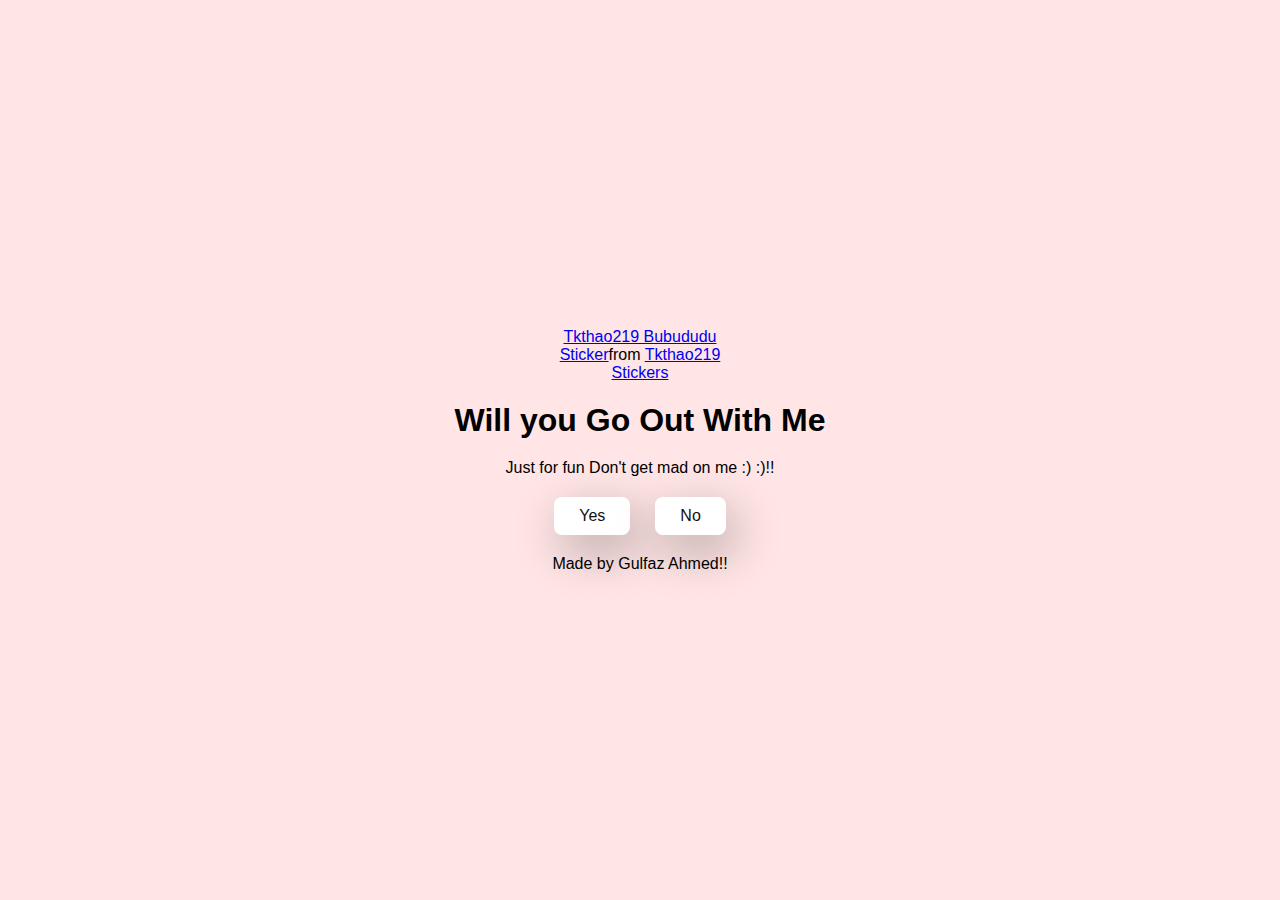
<file: index.html>
<!DOCTYPE html>
<html lang="en">
<head>
    <meta charset="UTF-8">
    <meta http-equiv="X-UA-Compatible" content="IE=edge">
    <meta name="viewport" content="width=device-width, initial-scale=1.0">
    <title>Asking her out</title>
    <link rel="stylesheet" href="style.css">
</head>
<body>
    <div class="container">
        <div class="tenor-gif-embed" data-postid="21620916" data-share-method="host" data-aspect-ratio="1" data-width="100%"><a href="https://tenor.com/view/tkthao219-bubududu-panda-gif-21620916">Tkthao219 Bubududu Sticker</a>from <a href="https://tenor.com/search/tkthao219-stickers">Tkthao219 Stickers</a></div> <script type="text/javascript" async src="https://tenor.com/embed.js"></script>
        <h1>Will you Go Out With Me</h1>
        <p>Just for fun Don't get mad on me :) :)!!</p>

        <div class="btn">
            <a href="yes.html">Yes</a>
            <a href="no1.html">No</a>
        </div>

        <p>Made by Gulfaz Ahmed!!</p>
    </div>
</body>
</html>
</file>
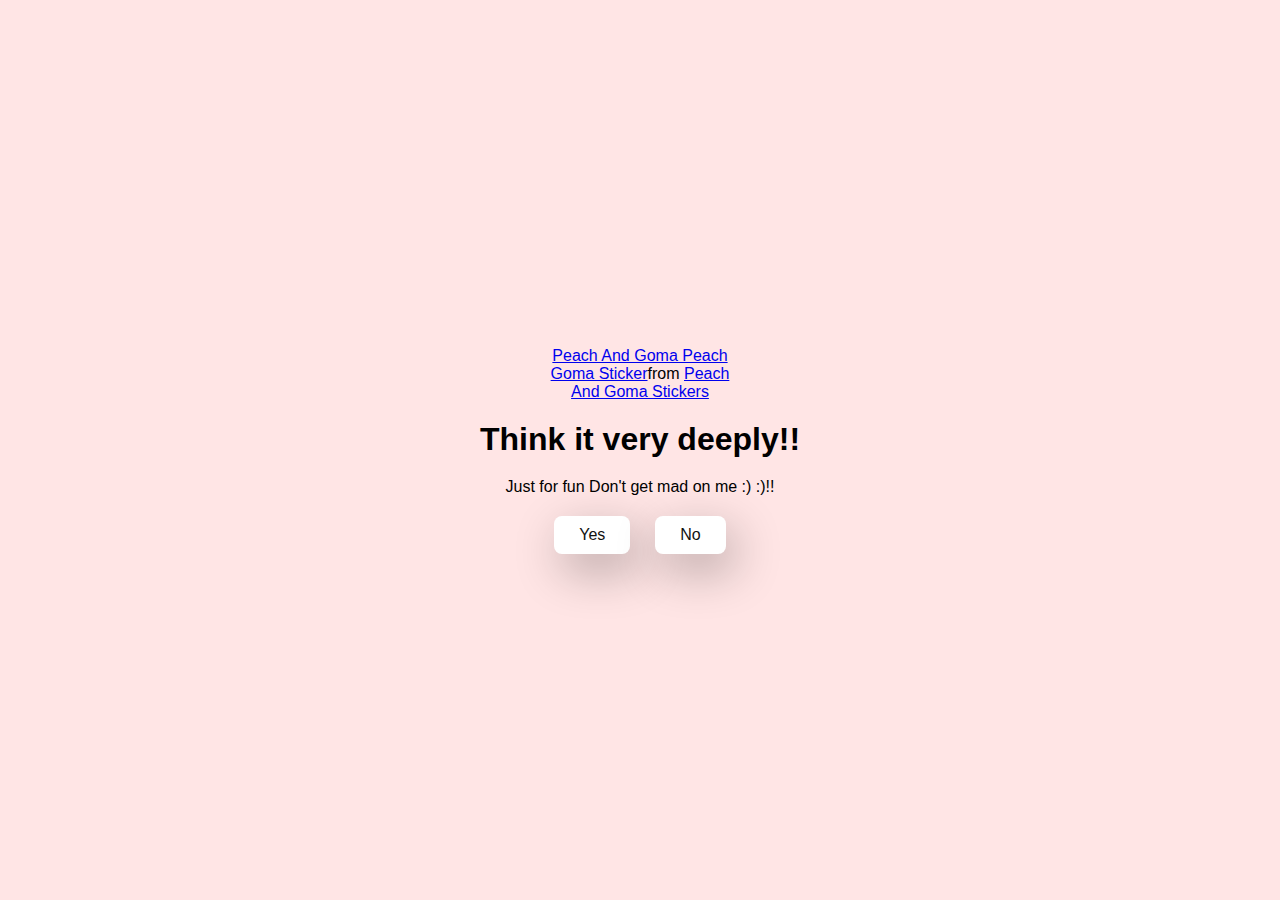
<file: no1.html>
<!DOCTYPE html>
<html lang="en">
<head>
    <meta charset="UTF-8">
    <meta http-equiv="X-UA-Compatible" content="IE=edge">
    <meta name="viewport" content="width=device-width, initial-scale=1.0">
    <title>Asking her out</title>
    <link rel="stylesheet" href="style.css">
</head>
<body>
    <div class="container">
        <div class="tenor-gif-embed" data-postid="5405467305818278730" data-share-method="host" data-aspect-ratio="1.06667" data-width="100%"><a href="https://tenor.com/view/peach-and-goma-peach-goma-peach-cat-goma-and-peach-kawaii-gif-5405467305818278730">Peach And Goma Peach Goma Sticker</a>from <a href="https://tenor.com/search/peach+and+goma-stickers">Peach And Goma Stickers</a></div> <script type="text/javascript" async src="https://tenor.com/embed.js"></script>
        <h1>Think it very deeply!!</h1>
        <p>Just for fun Don't get mad on me :) :)!!</p>

        <div class="btn">
            <a href="yes.html">Yes</a>
            <a href="no2.html">No</a>
        </div>
    </div>
</body>
</html>
</file>
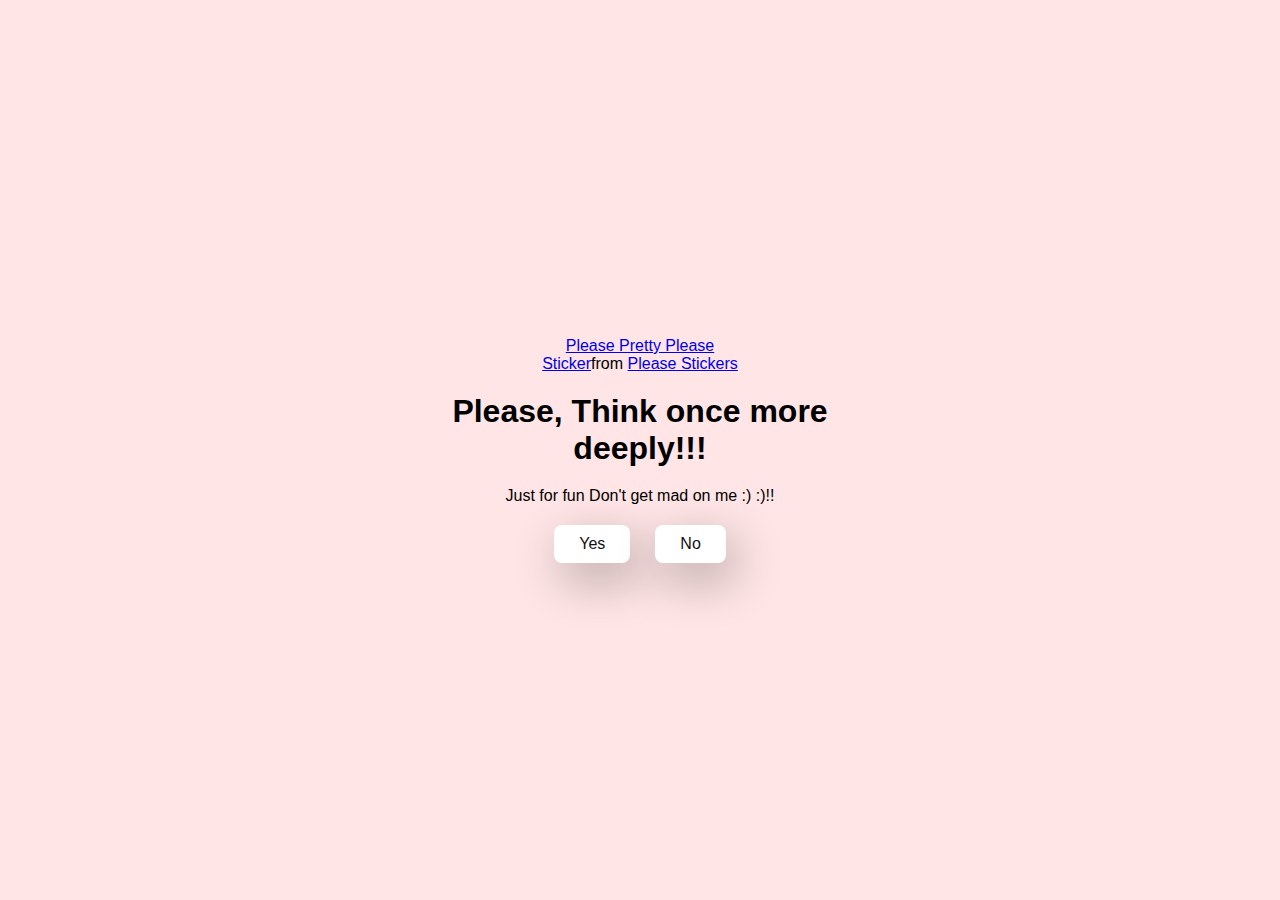
<file: no2.html>
<!DOCTYPE html>
<html lang="en">
<head>
    <meta charset="UTF-8">
    <meta http-equiv="X-UA-Compatible" content="IE=edge">
    <meta name="viewport" content="width=device-width, initial-scale=1.0">
    <title>Asking her out</title>
    <link rel="stylesheet" href="style.css">
</head>
<body>
    <div class="container">
        <div class="tenor-gif-embed" data-postid="3175356415547490741" data-share-method="host" data-aspect-ratio="1.07317" data-width="100%"><a href="https://tenor.com/view/please-pretty-please-yes-please-gif-3175356415547490741">Please Pretty Please Sticker</a>from <a href="https://tenor.com/search/please-stickers">Please Stickers</a></div> <script type="text/javascript" async src="https://tenor.com/embed.js"></script>
        <h1>Please, Think once more deeply!!!</h1>
        <p>Just for fun Don't get mad on me :) :)!!</p>

        <div class="btn">
            <a href="yes.html">Yes</a>
            <a href="no3.html">No</a>
        </div>
    </div>
</body>
</html>
</file>
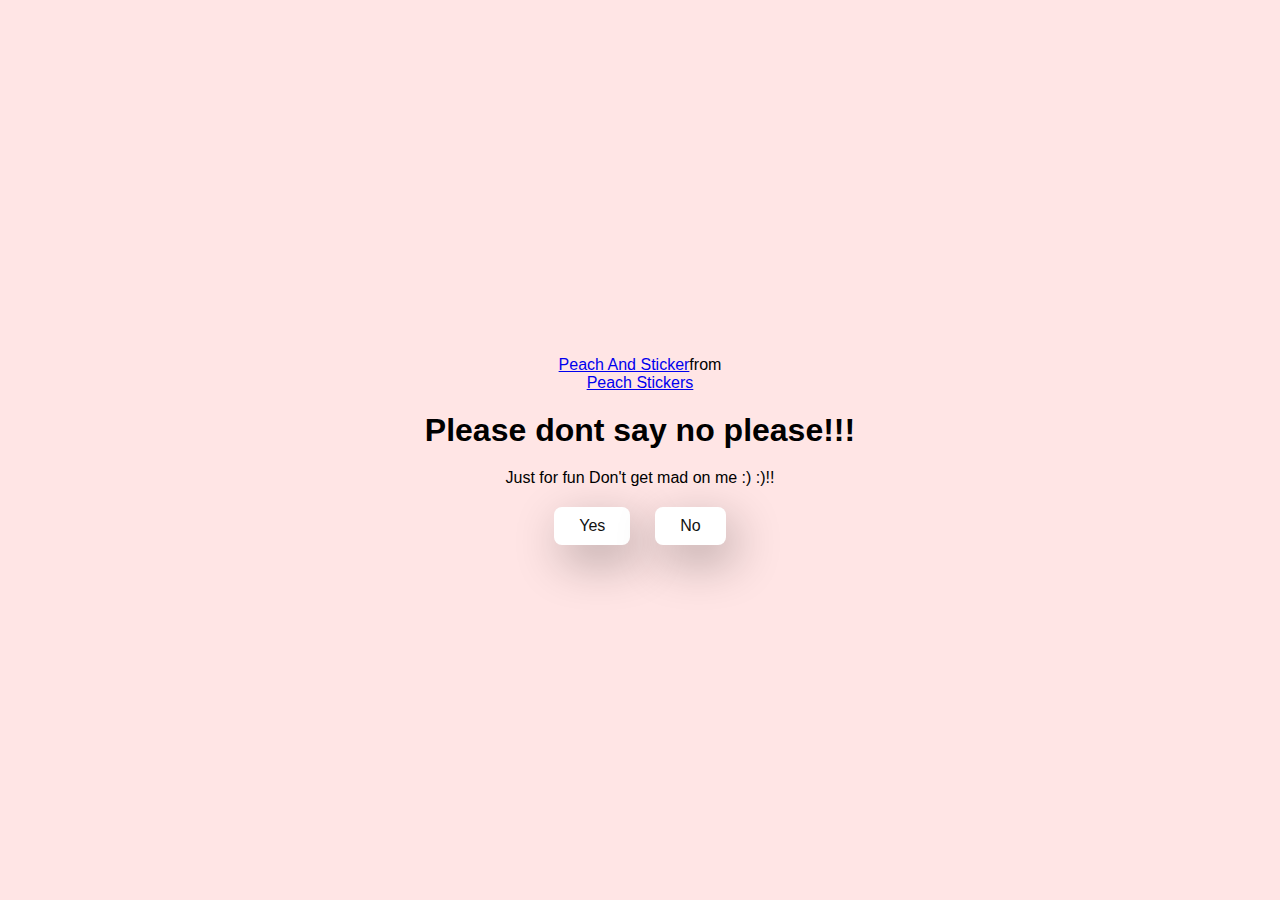
<file: no3.html>
<!DOCTYPE html>
<html lang="en">
<head>
    <meta charset="UTF-8">
    <meta http-equiv="X-UA-Compatible" content="IE=edge">
    <meta name="viewport" content="width=device-width, initial-scale=1.0">
    <title>Asking her out</title>
    <link rel="stylesheet" href="style.css">
</head>
<body>
    <div class="container">
        <div class="tenor-gif-embed" data-postid="20458653" data-share-method="host" data-aspect-ratio="0.9625" data-width="100%"><a href="https://tenor.com/view/peach-and-goma-hug-sad-gif-20458653">Peach And Sticker</a>from <a href="https://tenor.com/search/peach-stickers">Peach Stickers</a></div> <script type="text/javascript" async src="https://tenor.com/embed.js"></script>
        <h1>Please dont say no please!!!</h1>
        <p>Just for fun Don't get mad on me :) :)!!</p>

        <div class="btn">
            <a href="yes.html">Yes</a>
            <a href="#" id="move-random">No</a>
        </div>
    </div>

    <script src="script.js"></script>
</body>
</html>
</file>
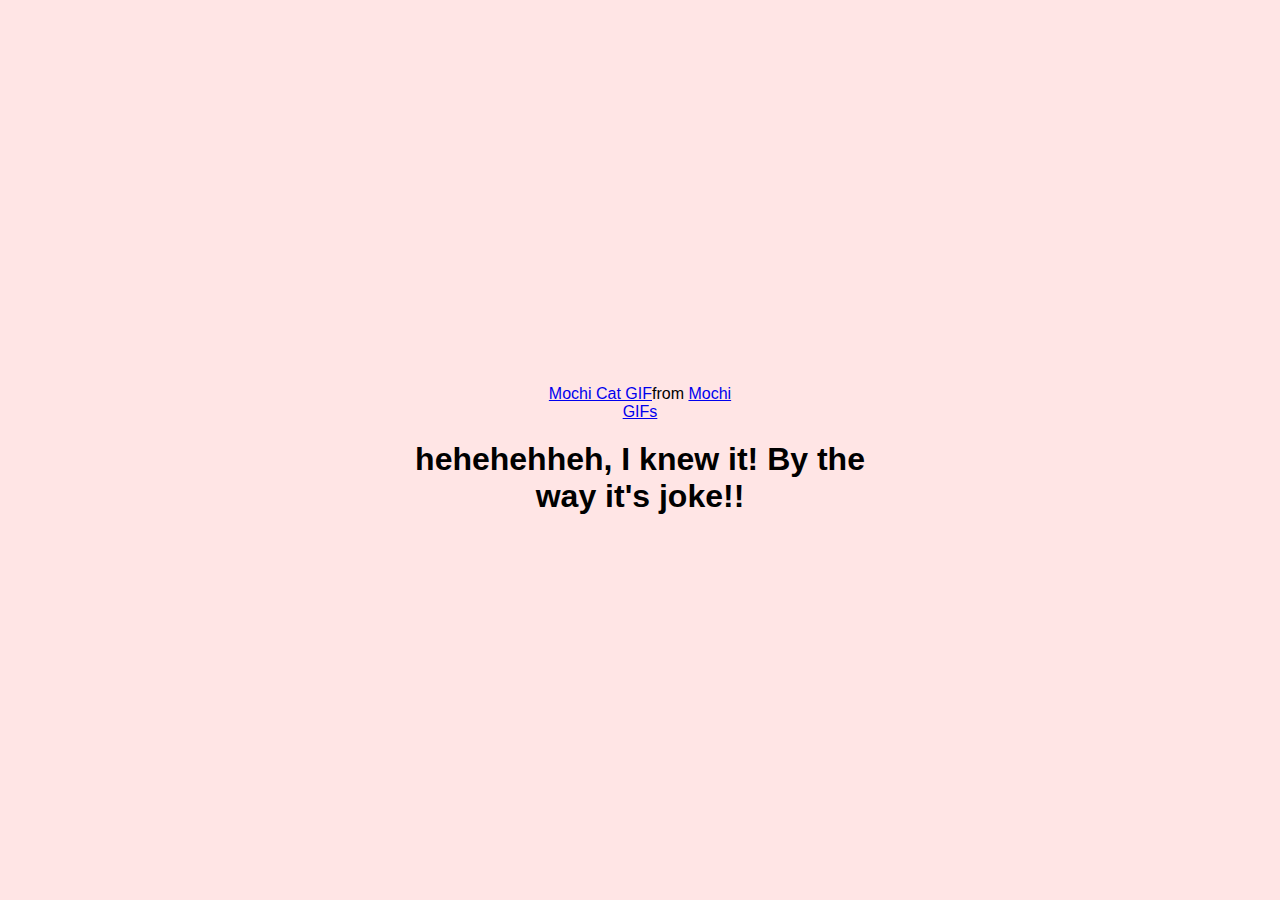
<file: yes.html>
<!DOCTYPE html>
<html lang="en">
<head>
    <meta charset="UTF-8">
    <meta http-equiv="X-UA-Compatible" content="IE=edge">
    <meta name="viewport" content="width=device-width, initial-scale=1.0">
    <title>Asking her out</title>
    <link rel="stylesheet" href="style.css">
</head>
<body>
    <div class="container">
        <div class="tenor-gif-embed" data-postid="253027946666209433" data-share-method="host" data-aspect-ratio="1.37853" data-width="100%"><a href="https://tenor.com/view/mochi-cat-mochi-and-goma-goma-and-peach-mochi-mochi-peach-cat-gif-gif-253027946666209433">Mochi Cat GIF</a>from <a href="https://tenor.com/search/mochi-gifs">Mochi GIFs</a></div> <script type="text/javascript" async src="https://tenor.com/embed.js"></script> 
        <h1>hehehehheh, I knew it! By the way it's joke!!</h1>
    </div>
</body>
</html>
</file>
<file: style.css>
*{
    margin: 0;
    padding: 0;
    box-sizing: border-box;
    font-family: sans-serif;
}

body {
    width: 100%;
    min-height: 100vh;
    display: flex;
    justify-content: center;
    align-items: center;
    background-color: #ffe5e5;
}

.container {
    display: flex;
    flex-direction: column;
    text-align: center;
    align-items: center;
    gap: 20px;
    max-width: 500px;
    margin: 20px;
}

.container .tenor-gif-embed{
    max-width: 200px;
}

.container .btn{
    display: flex;
    gap: 25px;
}

.btn a{
    text-decoration: none;
    color: #111;
    background-color: #fff;
    padding: 10px 25px;
    border-radius: 8px;
    box-shadow: 0.5rem 1rem 3rem hsl(0, 0%, 0%, 0.3);
}
</file>
